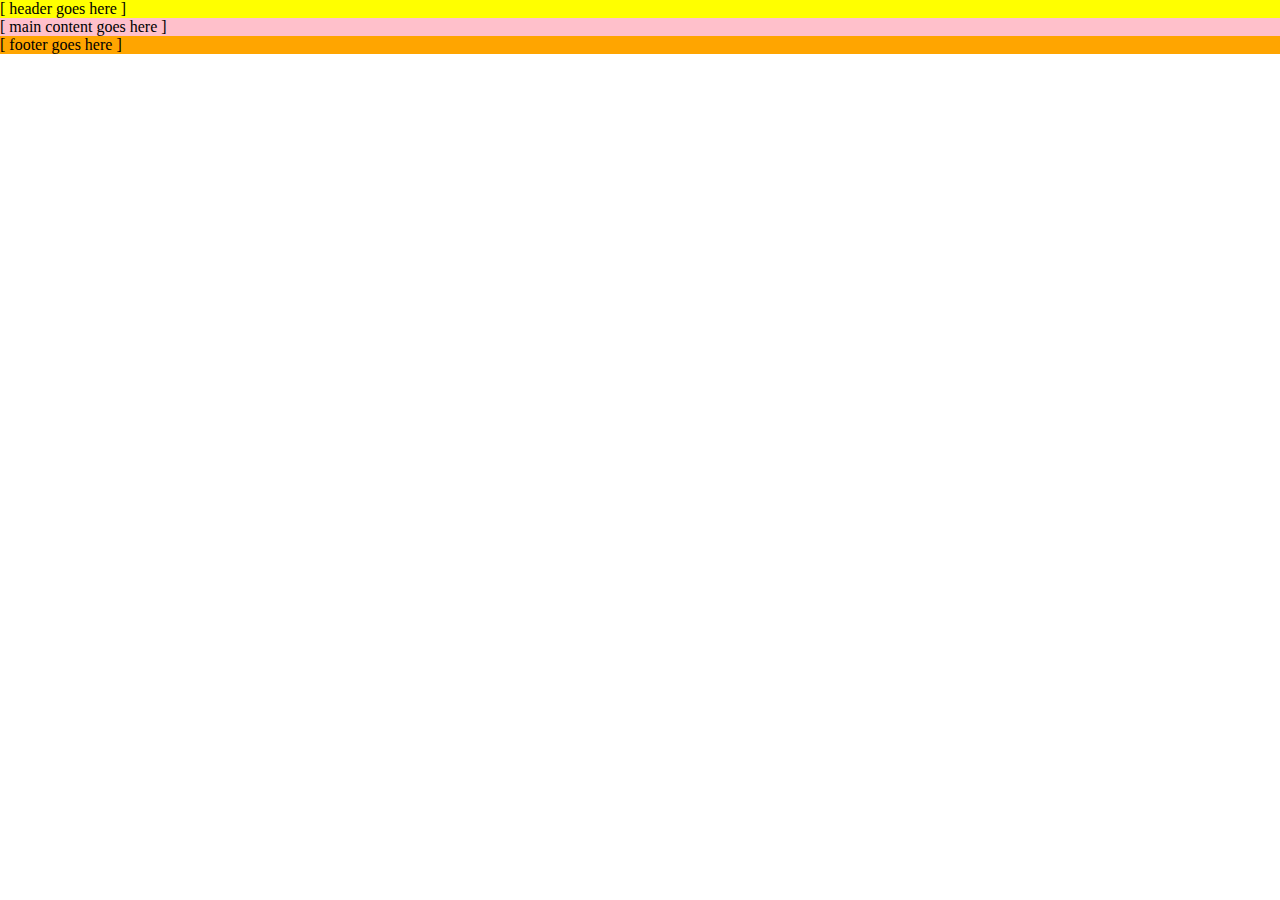
<file: index.html>
<!doctype html>
<html lang="en">

<head>
    <title>John Doe</title>
    <meta charset="utf-8">
    <meta name="description" content="This is the NMA student for John Doe.">
    <meta name="viewport" content="width=device-width, initial-scale=1">

    <!-- MAIN CSS FILE -->
    <link rel="stylesheet" href="css/style.css">

</head>

<body>

    <header class="site-header">
        [ header goes here ]
    </header>
    <main class="site-main">
        [ main content goes here ]
    </main>
    <footer class="site-footer">
        [ footer goes here ]
    </footer>

</body>

</html>
</file>
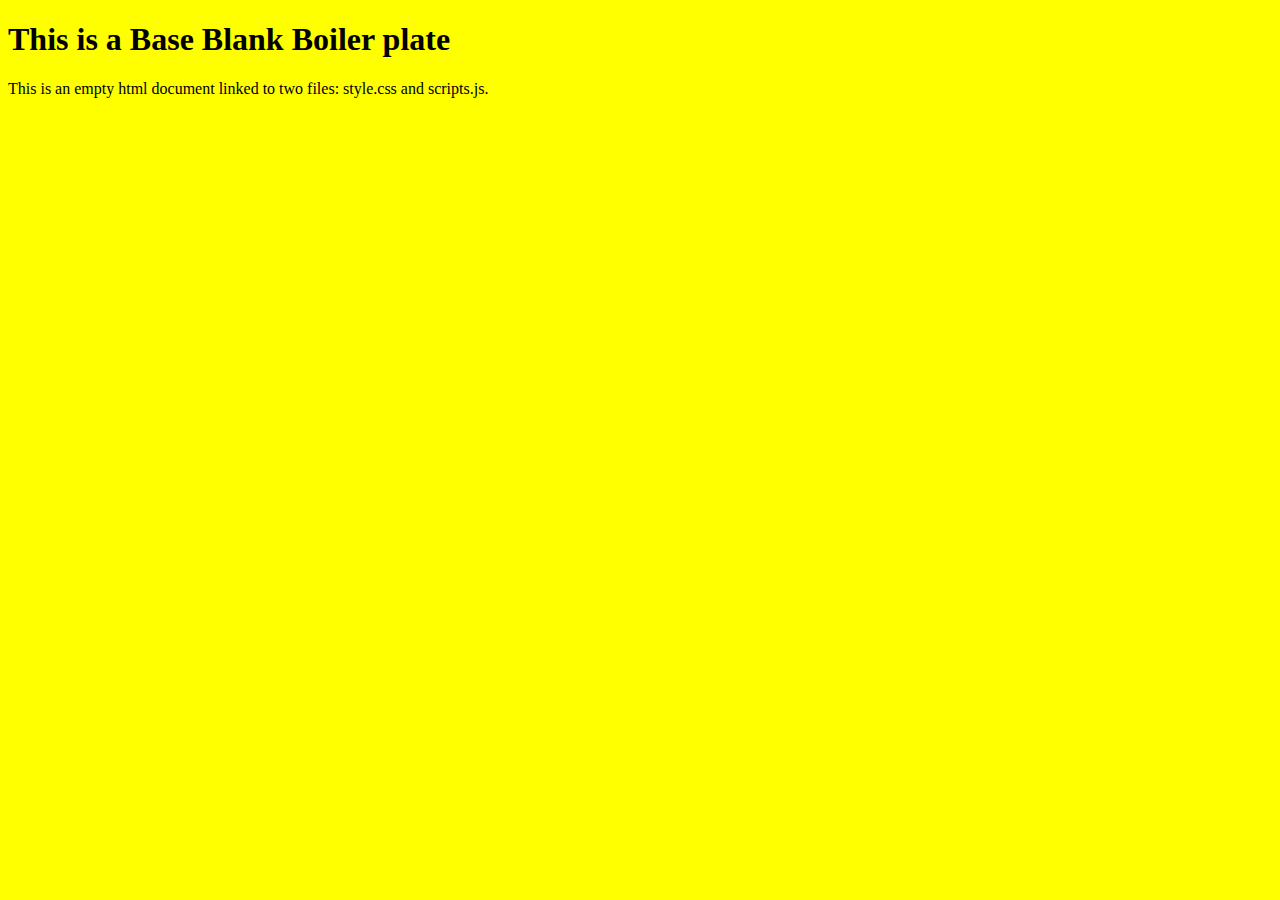
<file: art128/base-blank2/index.html>
<!DOCTYPE html>
<html lang="en">

<head>
    <meta charset="UTF-8">
    <meta name="viewport" content="width=device-width, initial-scale=1.0">
    <title>Base Blank</title>
    <link rel="stylesheet" href="css/styles.css">
</head>

<body>

    <h1>This is a Base Blank Boiler plate</h1>
    <p>This is an empty html document linked to two files: style.css and scripts.js.</p>


    <script src="js/scripts.js"></script>

</body>

</html>
</file>
<file: art128/base-blank2/css/styles.css>
body {
    background-color: yellow;
}
</file>
<file: css/style.css>
/* GLOBAL RESET */
body { margin: 0;}

/* SITE HEADER */
.site-header {
    background-color: yellow;
}

/* SITE MAIN */
.site-main {
    background-color: pink;
}

/* SITE FOOTER */
.site-footer {
    background-color: orange;
}
</file>
